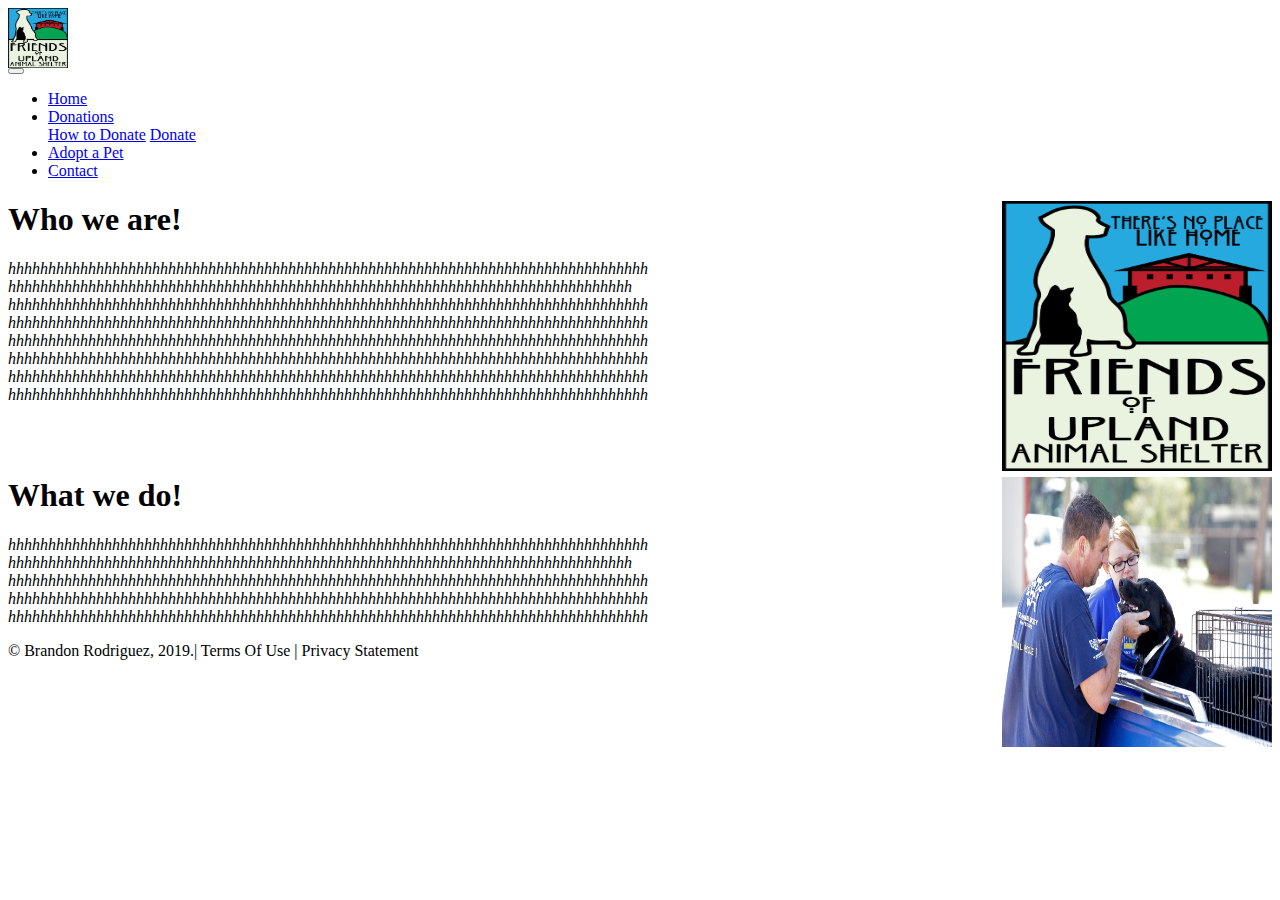
<file: index.html>
<!-- DEVELOPER: Brandon Rodriguez, IS117-005, FALL 2019 ->  
<!DOCTYPE html>
<html lang="en">
<head>
    <meta charset="UTF-8">
    <title>Home Page</title>
    <link rel="stylesheet" 
href="https://maxcdn.bootstrapcdn.com/bootstrap/4.0.0/css/bootstrap.min.css" integrity="sha384-Gn5384xqQ1aoWXA+058RXPxPg6fy4IWvTNh0E263XmFcJlSAwiGgFAW/dAiS6JXm" 
crossorigin="anonymous"> 

    <link href="main.css" rel="stylesheet">
</head>

<body>
<!-- Brand -->
<img src="newlogo.jpg" alt="Logo" height="60px" width="60px">
<div class="container-fluid text-center">
    <div class="row">
        <nav class="navbar navbar-expand-md
            justify-content-start
            bg-dark navbar-dark
            col-12">
            <!-- Responsive Button for the smaller menu -->
            <button class="navbar-toggler" type="button"
                    data-toggle="collapse" data-target="#collapsibleNavbar">
                <span class="navbar-toggler-icon"></span>
            </button>
            <!-- Links -->
            <div class="collapse navbar-collapse" id="collapsibleNavbar">
                <ul class="navbar-nav">
                    <li class="nav-item">
                        <a class="nav-link" href="index.html">Home</a>
                    </li>
            <!--Dropdown-->
                    <li class="nav-item dropdown">
                        <a class="nav-link dropdown-toggle" href="howToDonate.html" id="navbardrop"
                           data-toggle="dropdown">
                            Donations
                        </a>
                        <div class="dropdown-menu">
                            <a class="dropdown-item" href="howToDonate.html">How to Donate</a>
                            <a class="dropdown-item" href="donate.html">Donate</a>
                        </div>
                    </li>
                    <li class="nav-item">
                        <a class="nav-link" href="adoptAPet.html">Adopt a Pet</a>
                    </li>
                    <li class="nav-item">
                        <a class="nav-link" href="contact.html">Contact</a>

                    </li>
                </ul>
            </div>

        </nav>
        <p class="col-1"></p>
        <p class="col-1"></p>
        <p class="col-1"></p>
        <p class="col-1"></p>
        <p class="col-1"></p>
        <p class="col-1"></p>
        <p class="col-1"></p>
        <p class="col-1"></p>
        <p class="col-1"></p>
        <p class="col-1"></p>
        <p class="col-1"></p>
        <p class="col-1"></p>
        <div class="col-sm-4  text-center">
            <h2></h2>
            <h3></h3>
        </div>
    </div>
</div>
 <h1>Who we are!<img src="newlogo.jpg" alt="Our Logo" height="270" width="270" align="right"></h1>
 <p style= "font-family:georgia,garamond,serif;font-size:16px;font-style:italic;">
   hhhhhhhhhhhhhhhhhhhhhhhhhhhhhhhhhhhhhhhhhhhhhhhhhhhhhhhhhhhhhhhhhhhhhhhhhhhhhhhh
   hhhhhhhhhhhhhhhhhhhhhhhhhhhhhhhhhhhhhhhhhhhhhhhhhhhhhhhhhhhhhhhhhhhhhhhhhhhhhh
   hhhhhhhhhhhhhhhhhhhhhhhhhhhhhhhhhhhhhhhhhhhhhhhhhhhhhhhhhhhhhhhhhhhhhhhhhhhhhhhh
   hhhhhhhhhhhhhhhhhhhhhhhhhhhhhhhhhhhhhhhhhhhhhhhhhhhhhhhhhhhhhhhhhhhhhhhhhhhhhhhh
   hhhhhhhhhhhhhhhhhhhhhhhhhhhhhhhhhhhhhhhhhhhhhhhhhhhhhhhhhhhhhhhhhhhhhhhhhhhhhhhh
   hhhhhhhhhhhhhhhhhhhhhhhhhhhhhhhhhhhhhhhhhhhhhhhhhhhhhhhhhhhhhhhhhhhhhhhhhhhhhhhh
   hhhhhhhhhhhhhhhhhhhhhhhhhhhhhhhhhhhhhhhhhhhhhhhhhhhhhhhhhhhhhhhhhhhhhhhhhhhhhhhh
   hhhhhhhhhhhhhhhhhhhhhhhhhhhhhhhhhhhhhhhhhhhhhhhhhhhhhhhhhhhhhhhhhhhhhhhhhhhhhhhh
  </p>
  <br/>
  <br/>
  <h1>What we do!<img src="secondImage.jpg" alt="helping animals" height="270" width="270" align="right"></h1>
  <p style= "font-family:georgia,garamond,serif;font-size:16px;font-style:italic;">
   hhhhhhhhhhhhhhhhhhhhhhhhhhhhhhhhhhhhhhhhhhhhhhhhhhhhhhhhhhhhhhhhhhhhhhhhhhhhhhhh
   hhhhhhhhhhhhhhhhhhhhhhhhhhhhhhhhhhhhhhhhhhhhhhhhhhhhhhhhhhhhhhhhhhhhhhhhhhhhhh
   hhhhhhhhhhhhhhhhhhhhhhhhhhhhhhhhhhhhhhhhhhhhhhhhhhhhhhhhhhhhhhhhhhhhhhhhhhhhhhhh
   hhhhhhhhhhhhhhhhhhhhhhhhhhhhhhhhhhhhhhhhhhhhhhhhhhhhhhhhhhhhhhhhhhhhhhhhhhhhhhhh
   hhhhhhhhhhhhhhhhhhhhhhhhhhhhhhhhhhhhhhhhhhhhhhhhhhhhhhhhhhhhhhhhhhhhhhhhhhhhhhhh

  </p>
<footer class="footer page-footer font-small ">
    <div class="container">
        <div class="row">
            <span class="text-muted">&copy; Brandon Rodriguez, 2019.|  Terms Of Use  |  Privacy Statement</span>
        </div>
    </div>
</footer>

<script src="https://code.jquery.com/jquery-3.2.1.slim.min.js"
        integrity="sha384-KJ3o2DKtIkvYIK3UENzmM7KCkRr/rE9/Qpg6aAZGJwFDMVNA/GpGFF93hXpG5KkN" crossorigin="anonymous"></script>
<!-- Popper -->
<script src="https://cdnjs.cloudflare.com/ajax/libs/popper.js/1.12.9/umd/popper.min.js"
        integrity="sha384-ApNbgh9B+Y1QKtv3Rn7W3mgPxhU9K/ScQsAP7hUibX39j7fakFPskvXusvfa0b4Q" crossorigin="anonymous"></script>
<!-- Latest compiled and minified Bootstrap JavaScript -->
<script src="https://maxcdn.bootstrapcdn.com/bootstrap/4.0.0/js/bootstrap.min.js"
        integrity="sha384-JZR6Spejh4U02d8jOt6vLEHfe/JQGiRRSQQxSfFWpi1MquVdAyjUar5+76PVCmYl" crossorigin="anonymous"></script> 


</body>
</html>
</file>
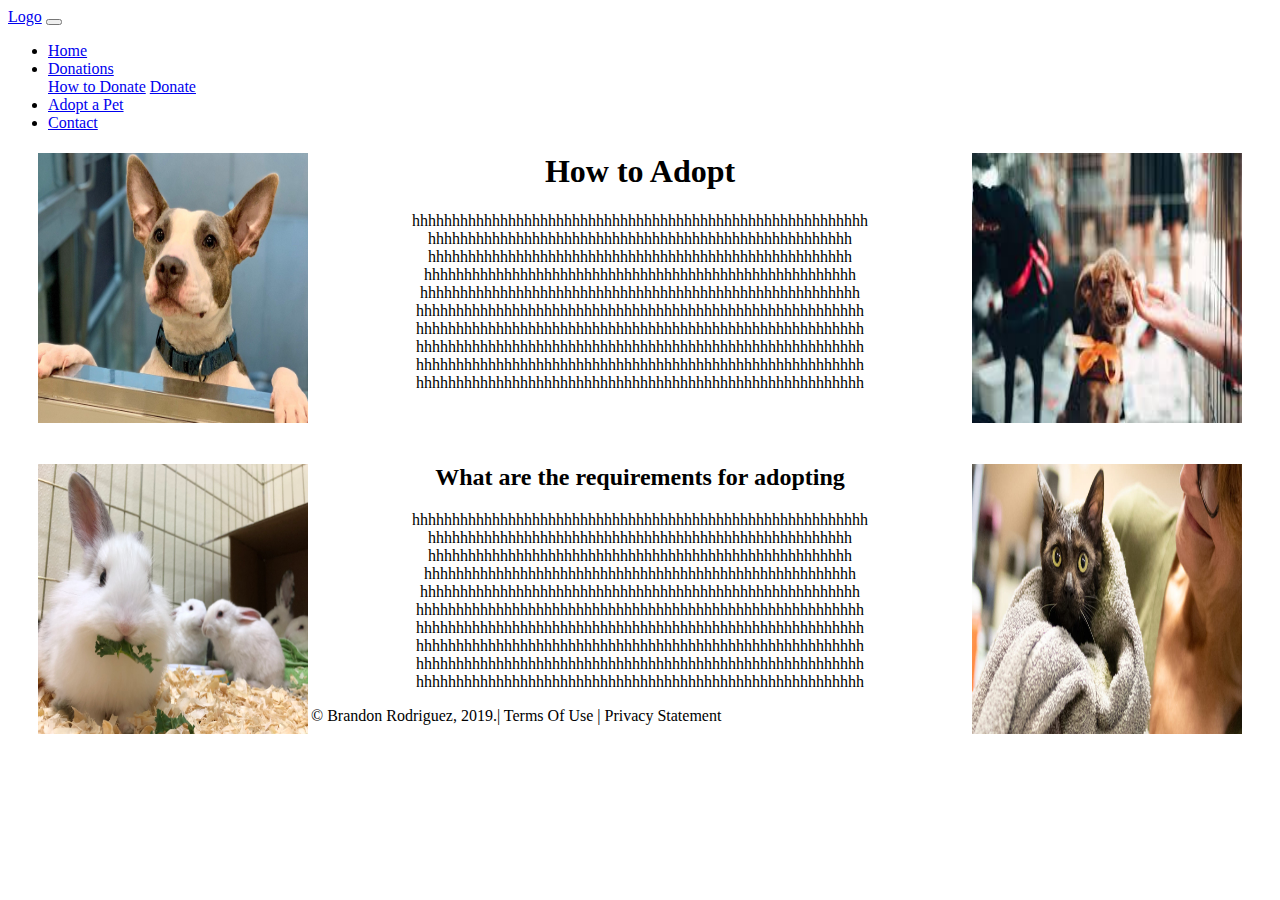
<file: adoptAPet.html>
<!-- DEVELOPER: Brandon Rodriguez, IS117-005, FALL 2019 ->
<!DOCTYPE html>
<html lang="en">
<head>
    <meta charset="UTF-8">
    <title>Home Page</title>
     <link rel="stylesheet" 
href="https://maxcdn.bootstrapcdn.com/bootstrap/4.0.0/css/bootstrap.min.css" integrity="sha384-Gn5384xqQ1aoWXA+058RXPxPg6fy4IWvTNh0E263XmFcJlSAwiGgFAW/dAiS6JXm" 
crossorigin="anonymous"> 

    <link href="bodypage.css" rel="stylesheet">
</head>

<body>
<div class="container-fluid">
    <div class="row">
        <nav class="navbar navbar-expand-md
            justify-content-start
            bg-dark navbar-dark
            col-12">
            <!-- Brand -->
            <a class="navbar-brand" href="newlogo.jpg">Logo</a>
            <!-- Responsive Button for the smaller menu -->
            <button class="navbar-toggler" type="button"
                    data-toggle="collapse" data-target="#collapsibleNavbar">
                <span class="navbar-toggler-icon"></span>
            </button>
            <!-- Links -->
            <div class="collapse navbar-collapse" id="collapsibleNavbar">
                <ul class="navbar-nav">
                    <li class="nav-item">
                        <a class="nav-link" href="index.html">Home</a>
                    </li>
                    <li class="nav-item dropdown">
                        <a class="nav-link dropdown-toggle" href="howToDonate.html" id="navbardrop"
                           data-toggle="dropdown">
                            Donations
                        </a>
                        <div class="dropdown-menu">
                            <a class="dropdown-item" href="howToDonate.html">How to Donate</a>
                            <a class="dropdown-item" href="donate.html">Donate</a>
                        </div>
                    </li>
                    <li class="nav-item">
                        <a class="nav-link" href="adoptAPet.html">Adopt a Pet</a>
                    </li>
                    <li class="nav-item">
                        <a class="nav-link" href="contact.html">Contact</a>

                    </li>
                    <!-- Dropdown -->
                    </ul>
                    </div>
        </nav>
        <p class="col-1"></p>
        <p class="col-1"></p>
        <p class="col-1"></p>
        <p class="col-1"></p>
        <p class="col-1"></p>
        <p class="col-1"></p>
        <p class="col-1"></p>
        <p class="col-1"></p>
        <p class="col-1"></p>
        <p class="col-1"></p>
        <p class="col-1"></p>
        <p class="col-1"></p>
        <div class="col-sm-4  text-center">
        </div>
    </div>
</div>
<h1 style="text-align:center;" style="font-size: 50px"><img style="padding-left:30px;"src="pet1.jpeg" alt="pet" height="270" width="270" align="left">How to Adopt<img style="padding-right:30px;"src="pet2.jpeg" alt="pets" height="270" width="270" align="right"></h1>
    <p style="text-align:center;"> hhhhhhhhhhhhhhhhhhhhhhhhhhhhhhhhhhhhhhhhhhhhhhhhhhhhhhhhh
        <br/>hhhhhhhhhhhhhhhhhhhhhhhhhhhhhhhhhhhhhhhhhhhhhhhhhhhhh
        <br/>hhhhhhhhhhhhhhhhhhhhhhhhhhhhhhhhhhhhhhhhhhhhhhhhhhhhh
        <br/>hhhhhhhhhhhhhhhhhhhhhhhhhhhhhhhhhhhhhhhhhhhhhhhhhhhhhh
        <br/>hhhhhhhhhhhhhhhhhhhhhhhhhhhhhhhhhhhhhhhhhhhhhhhhhhhhhhh
        <br/>hhhhhhhhhhhhhhhhhhhhhhhhhhhhhhhhhhhhhhhhhhhhhhhhhhhhhhhh
        <br/>hhhhhhhhhhhhhhhhhhhhhhhhhhhhhhhhhhhhhhhhhhhhhhhhhhhhhhhh
        <br/>hhhhhhhhhhhhhhhhhhhhhhhhhhhhhhhhhhhhhhhhhhhhhhhhhhhhhhhh
        <br/>hhhhhhhhhhhhhhhhhhhhhhhhhhhhhhhhhhhhhhhhhhhhhhhhhhhhhhhh
        <br/>hhhhhhhhhhhhhhhhhhhhhhhhhhhhhhhhhhhhhhhhhhhhhhhhhhhhhhhh
    </p>
    <br/>
    <br/>
    <h2 style="text-align:center;"><img style="padding-left:30px;"src="pet3.jpg" alt="another pet" height="270" width="270" align="left">What are the requirements for adopting<img style="padding-right:30px;"src="pet4.jpg" alt="oh another pet" height="270" width="270" align="right"></h2>
    <p style="text-align:center;">hhhhhhhhhhhhhhhhhhhhhhhhhhhhhhhhhhhhhhhhhhhhhhhhhhhhhhhhh
        <br/>hhhhhhhhhhhhhhhhhhhhhhhhhhhhhhhhhhhhhhhhhhhhhhhhhhhhh
        <br/>hhhhhhhhhhhhhhhhhhhhhhhhhhhhhhhhhhhhhhhhhhhhhhhhhhhhh
        <br/>hhhhhhhhhhhhhhhhhhhhhhhhhhhhhhhhhhhhhhhhhhhhhhhhhhhhhh
        <br/>hhhhhhhhhhhhhhhhhhhhhhhhhhhhhhhhhhhhhhhhhhhhhhhhhhhhhhh
        <br/>hhhhhhhhhhhhhhhhhhhhhhhhhhhhhhhhhhhhhhhhhhhhhhhhhhhhhhhh
        <br/>hhhhhhhhhhhhhhhhhhhhhhhhhhhhhhhhhhhhhhhhhhhhhhhhhhhhhhhh
        <br/>hhhhhhhhhhhhhhhhhhhhhhhhhhhhhhhhhhhhhhhhhhhhhhhhhhhhhhhh
        <br/>hhhhhhhhhhhhhhhhhhhhhhhhhhhhhhhhhhhhhhhhhhhhhhhhhhhhhhhh
        <br/>hhhhhhhhhhhhhhhhhhhhhhhhhhhhhhhhhhhhhhhhhhhhhhhhhhhhhhhh
    </p>
    
<script src="https://code.jquery.com/jquery-3.2.1.slim.min.js"
        integrity="sha384-KJ3o2DKtIkvYIK3UENzmM7KCkRr/rE9/Qpg6aAZGJwFDMVNA/GpGFF93hXpG5KkN" crossorigin="anonymous"></script>
<!-- Popper -->
<script src="https://cdnjs.cloudflare.com/ajax/libs/popper.js/1.12.9/umd/popper.min.js"
        integrity="sha384-ApNbgh9B+Y1QKtv3Rn7W3mgPxhU9K/ScQsAP7hUibX39j7fakFPskvXusvfa0b4Q" crossorigin="anonymous"></script>
<!-- Latest compiled and minified Bootstrap JavaScript -->
<script src="https://maxcdn.bootstrapcdn.com/bootstrap/4.0.0/js/bootstrap.min.js"
        integrity="sha384-JZR6Spejh4U02d8jOt6vLEHfe/JQGiRRSQQxSfFWpi1MquVdAyjUar5+76PVCmYl" crossorigin="anonymous"></script> 

<footer class="footer page-footer font-small ">
    <div class="container">
        <div class="row">
            <span class="text-muted">&copy; Brandon Rodriguez, 2019.|  Terms Of Use  |  Privacy Statement</span>
        </div>
    </div>
</footer>



</body>
</html>
</file>
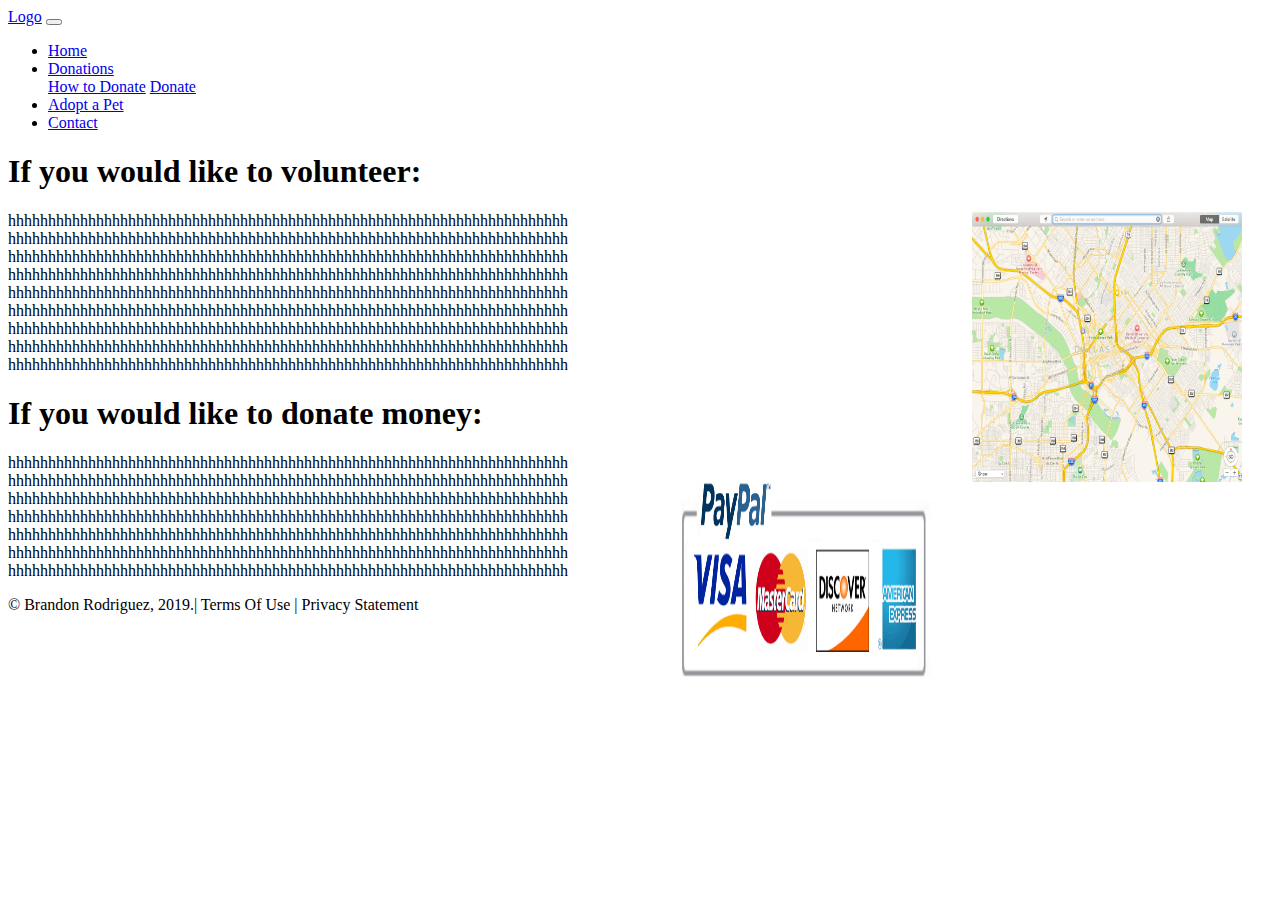
<file: donate.html>
<!-- DEVELOPER: Brandon Rodriguez, IS117-005, FALL 2019 ->
<!DOCTYPE html>
<html lang="en">
<head>
    <meta charset="UTF-8">
    <title>Home Page</title>
    <link rel="stylesheet" 
href="https://maxcdn.bootstrapcdn.com/bootstrap/4.0.0/css/bootstrap.min.css"       integrity="sha384-Gn5384xqQ1aoWXA+058RXPxPg6fy4IWvTNh0E263XmFcJlSAwiGgFAW/dAiS6JXm" 
crossorigin="anonymous"> 

    <link href="main.css" rel="stylesheet">
</head>

<body>
<div class="container-fluid">
    <div class="row">
        <nav class="navbar navbar-expand-md
            justify-content-start
            bg-dark navbar-dark
            col-12">
            <!-- Brand -->
            <a class="navbar-brand" href="newlogo.jpg">Logo</a>
            <!-- Responsive Button for the smaller menu -->
            <button class="navbar-toggler" type="button"
                    data-toggle="collapse" data-target="#collapsibleNavbar">
                <span class="navbar-toggler-icon"></span>
            </button>
            <!-- Links -->
            <div class="collapse navbar-collapse" id="collapsibleNavbar">
                <ul class="navbar-nav">
                    <li class="nav-item">
                        <a class="nav-link" href="index.html">Home</a>
                    </li>
                    <li class="nav-item dropdown">
                        <a class="nav-link dropdown-toggle" href="howToDonate.html" id="navbardrop"
                           data-toggle="dropdown">
                            Donations
                        </a>
                        <div class="dropdown-menu">
                            <a class="dropdown-item" href="howToDonate.html">How to Donate</a>
                            <a class="dropdown-item" href="donate.html">Donate</a>
                        </div>
                    </li>
                    <li class="nav-item">
                        <a class="nav-link" href="adoptAPet.html">Adopt a Pet</a>
                    </li>
                    <li class="nav-item">
                        <a class="nav-link" href="contact.html">Contact</a>

                    </li>
                    <!-- Dropdown -->
                    </ul>
                    </div>
        </nav>
        <p class="col-1"></p>
        <p class="col-1"></p>
        <p class="col-1"></p>
        <p class="col-1"></p>
        <p class="col-1"></p>
        <p class="col-1"></p>
        <p class="col-1"></p>
        <p class="col-1"></p>
        <p class="col-1"></p>
        <p class="col-1"></p>
        <p class="col-1"></p>
        <p class="col-1"></p>
        <div class="col-sm-4  text-center">
            <h1>If you would like to volunteer:</h1>
            <img style="padding-right:30px;"src="map.png" alt="location" height="270" width="270" align="right">
            <p>hhhhhhhhhhhhhhhhhhhhhhhhhhhhhhhhhhhhhhhhhhhhhhhhhhhhhhhhhhhhhhhhhhhhhh
                <br/>hhhhhhhhhhhhhhhhhhhhhhhhhhhhhhhhhhhhhhhhhhhhhhhhhhhhhhhhhhhhhhhhhhhhhh
                <br/>hhhhhhhhhhhhhhhhhhhhhhhhhhhhhhhhhhhhhhhhhhhhhhhhhhhhhhhhhhhhhhhhhhhhhh
                <br/>hhhhhhhhhhhhhhhhhhhhhhhhhhhhhhhhhhhhhhhhhhhhhhhhhhhhhhhhhhhhhhhhhhhhhh
                <br/>hhhhhhhhhhhhhhhhhhhhhhhhhhhhhhhhhhhhhhhhhhhhhhhhhhhhhhhhhhhhhhhhhhhhhh
                <br/>hhhhhhhhhhhhhhhhhhhhhhhhhhhhhhhhhhhhhhhhhhhhhhhhhhhhhhhhhhhhhhhhhhhhhh
                <br/>hhhhhhhhhhhhhhhhhhhhhhhhhhhhhhhhhhhhhhhhhhhhhhhhhhhhhhhhhhhhhhhhhhhhhh
                <br/>hhhhhhhhhhhhhhhhhhhhhhhhhhhhhhhhhhhhhhhhhhhhhhhhhhhhhhhhhhhhhhhhhhhhhh
                <br/>hhhhhhhhhhhhhhhhhhhhhhhhhhhhhhhhhhhhhhhhhhhhhhhhhhhhhhhhhhhhhhhhhhhhhh
            
            <h1>If you would like to donate money:</h1>
            <img style="padding-right:30px;"src="paypal.png" alt="give money" height="270" width="270" align="right">
            <p>hhhhhhhhhhhhhhhhhhhhhhhhhhhhhhhhhhhhhhhhhhhhhhhhhhhhhhhhhhhhhhhhhhhhhh
                <br/>hhhhhhhhhhhhhhhhhhhhhhhhhhhhhhhhhhhhhhhhhhhhhhhhhhhhhhhhhhhhhhhhhhhhhh
                <br/>hhhhhhhhhhhhhhhhhhhhhhhhhhhhhhhhhhhhhhhhhhhhhhhhhhhhhhhhhhhhhhhhhhhhhh
                <br/>hhhhhhhhhhhhhhhhhhhhhhhhhhhhhhhhhhhhhhhhhhhhhhhhhhhhhhhhhhhhhhhhhhhhhh
                <br/>hhhhhhhhhhhhhhhhhhhhhhhhhhhhhhhhhhhhhhhhhhhhhhhhhhhhhhhhhhhhhhhhhhhhhh
                <br/>hhhhhhhhhhhhhhhhhhhhhhhhhhhhhhhhhhhhhhhhhhhhhhhhhhhhhhhhhhhhhhhhhhhhhh
                <br/>hhhhhhhhhhhhhhhhhhhhhhhhhhhhhhhhhhhhhhhhhhhhhhhhhhhhhhhhhhhhhhhhhhhhhh
        </div>
    </div>
</div>

<footer class="footer page-footer font-small ">
    <div class="container">
        <div class="row">
            <span class="text-muted">&copy; Brandon Rodriguez, 2019.|  Terms Of Use  |  Privacy Statement</span>
        </div>
    </div>
</footer>

<script src="https://code.jquery.com/jquery-3.2.1.slim.min.js"
        integrity="sha384-KJ3o2DKtIkvYIK3UENzmM7KCkRr/rE9/Qpg6aAZGJwFDMVNA/GpGFF93hXpG5KkN" crossorigin="anonymous"></script>
<!-- Popper -->
<script src="https://cdnjs.cloudflare.com/ajax/libs/popper.js/1.12.9/umd/popper.min.js"
        integrity="sha384-ApNbgh9B+Y1QKtv3Rn7W3mgPxhU9K/ScQsAP7hUibX39j7fakFPskvXusvfa0b4Q" crossorigin="anonymous"></script>
<!-- Latest compiled and minified Bootstrap JavaScript -->
<script src="https://maxcdn.bootstrapcdn.com/bootstrap/4.0.0/js/bootstrap.min.js"
        integrity="sha384-JZR6Spejh4U02d8jOt6vLEHfe/JQGiRRSQQxSfFWpi1MquVdAyjUar5+76PVCmYl" crossorigin="anonymous"></script> 


</body>
</html>
</file>
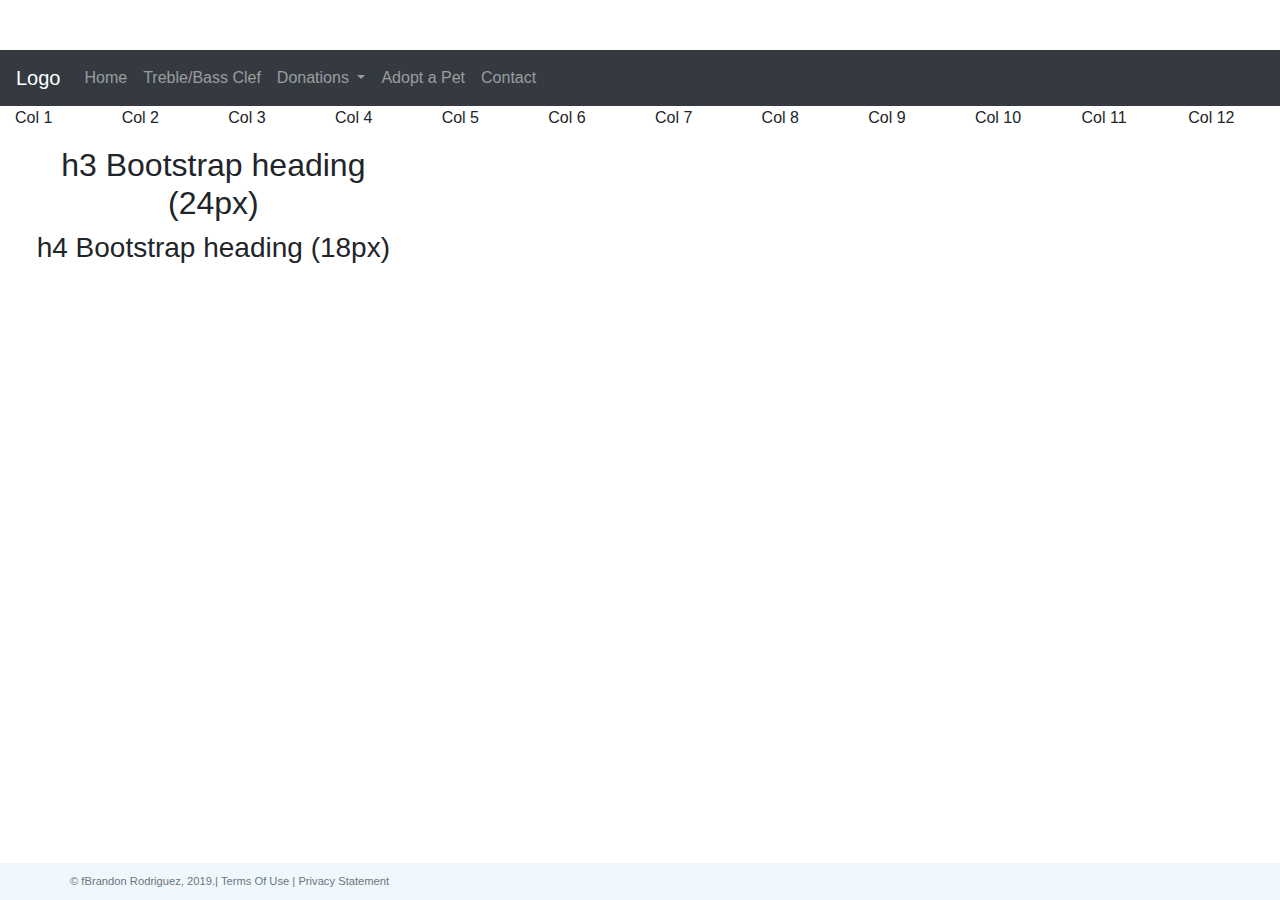
<file: donations.html>
<!DOCTYPE html>
<html lang="en">
<head>
    <meta charset="UTF-8">
    <title>Home Page</title>
    <link rel="stylesheet"
          href="https://stackpath.bootstrapcdn.com/bootstrap/4.4.1/css/bootstrap.min.css"
          integrity="sha384-Vkoo8x4CGsO3+Hhxv8T/Q5PaXtkKtu6ug5TOeNV6gBiFeWPGFN9MuhOf23Q9Ifjh"
          crossorigin="anonymous">
    <link href="main.css" rel="stylesheet">
</head>

<body>
<div class="container-fluid">
    <div class="row">
        <nav class="navbar navbar-expand-md
            justify-content-start
            bg-dark navbar-dark
            col-12">
            <!-- Brand -->
            <a class="navbar-brand" href="#">Logo</a>
            <!-- Responsive Button for the smaller menu -->
            <button class="navbar-toggler" type="button"
                    data-toggle="collapse" data-target="#collapsibleNavbar">
                <span class="navbar-toggler-icon"></span>
            </button>
            <!-- Links -->
            <div class="collapse navbar-collapse" id="collapsibleNavbar">
                <ul class="navbar-nav">
                    <li class="nav-item">
                        <a class="nav-link" href="index.html">Home</a>
                    </li>
                    <li class="nav-item">
                        <a class="nav-link" href="treblebassclef.html">Treble/Bass Clef</a>
                    </li>
                    <li class="nav-item dropdown">
                        <a class="nav-link dropdown-toggle" href="#" id="navbardrop"
                           data-toggle="dropdown">
                            Donations
                        </a>
                        <div class="dropdown-menu">
                            <a class="dropdown-item" href="#">How to Donate</a>
                            <a class="dropdown-item" href="#">Donate</a>
                        </div>
                    </li>
                    <li class="nav-item">
                        <a class="nav-link" href="dynamics.html">Adopt a Pet</a>
                    </li>
                    <li class="nav-item">
                        <a class="nav-link" href="contact.html">Contact</a>

                    </li>
                    <!-- Dropdown -->
                    </ul>
                    </div>
        </nav>
        <p class="col-1">Col 1</p>
        <p class="col-1">Col 2</p>
        <p class="col-1">Col 3</p>
        <p class="col-1">Col 4</p>
        <p class="col-1">Col 5</p>
        <p class="col-1">Col 6</p>
        <p class="col-1">Col 7</p>
        <p class="col-1">Col 8</p>
        <p class="col-1">Col 9</p>
        <p class="col-1">Col 10</p>
        <p class="col-1">Col 11</p>
        <p class="col-1">Col 12</p>
        <div class="col-sm-4  text-center">
            <h2>h3 Bootstrap heading (24px)</h2>
            <h3>h4 Bootstrap heading (18px)</h3>
        </div>
    </div>
</div>

<footer class="footer page-footer font-small ">
    <div class="container">
        <div class="row">
            <span class="text-muted">&copy; fBrandon Rodriguez, 2019.|  Terms Of Use  |  Privacy Statement</span>
        </div>
    </div>
</footer>

<script src="https://stackpath.bootstrapcdn.com/bootstrap/4.4.1/js/bootstrap.min.js"
        integrity="sha384-wfSDF2E50Y2D1uUdj0O3uMBJnjuUD4Ih7YwaYd1iqfktj0Uod8GCExl3Og8ifwB6"
        crossorigin="anonymous"></script>
<script src="https://code.jquery.com/jquery-3.4.1.slim.min.js"
        integrity="sha384-J6qa4849blE2+poT4WnyKhv5vZF5SrPo0iEjwBvKU7imGFAV0wwj1yYfoRSJoZ+n"
        crossorigin="anonymous"></script>
<script src="https://cdn.jsdelivr.net/npm/popper.js@1.16.0/dist/umd/popper.min.js"
        integrity="sha384-Q6E9RHvbIyZFJoft+2mJbHaEWldlvI9IOYy5n3zV9zzTtmI3UksdQRVvoxMfooAo"
        crossorigin="anonymous"></script>

</body>
</html>
</file>
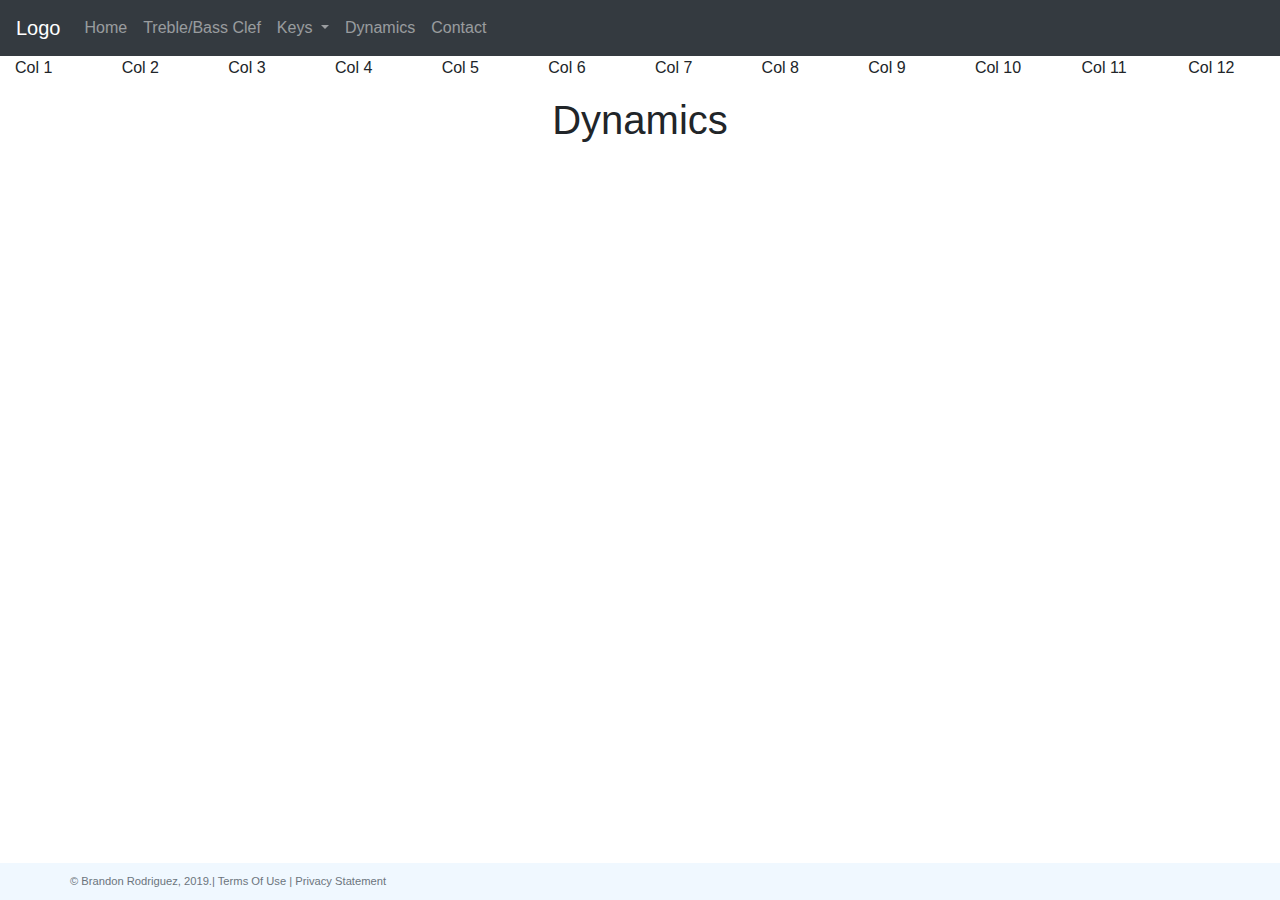
<file: dynamics.html>
<!DOCTYPE html>
<html lang="en">
<head>
    <meta charset="UTF-8">
    <title>Home Page</title>
    <link rel="stylesheet"
          href="https://stackpath.bootstrapcdn.com/bootstrap/4.4.1/css/bootstrap.min.css"
          integrity="sha384-Vkoo8x4CGsO3+Hhxv8T/Q5PaXtkKtu6ug5TOeNV6gBiFeWPGFN9MuhOf23Q9Ifjh"
          crossorigin="anonymous">
    <link href="bodypage.css" rel="stylesheet">
</head>

<body>
<div class="container-fluid">
    <div class="row">
        <nav class="navbar navbar-expand-md
            justify-content-start
            bg-dark navbar-dark
            col-12">
            <!-- Brand -->
            <a class="navbar-brand" href="#">Logo</a>
            <!-- Responsive Button for the smaller menu -->
            <button class="navbar-toggler" type="button"
                    data-toggle="collapse" data-target="#collapsibleNavbar">
                <span class="navbar-toggler-icon"></span>
            </button>
            <!-- Links -->
            <div class="collapse navbar-collapse" id="collapsibleNavbar">
                <ul class="navbar-nav">
                    <li class="nav-item">
                        <a class="nav-link" href="index.html">Home</a>
                    </li>
                    <li class="nav-item">
                        <a class="nav-link" href="treblebassclef.html">Treble/Bass Clef</a>
                    </li>
                    <li class="nav-item dropdown">
                        <a class="nav-link dropdown-toggle" href="#" id="navbardrop"
                           data-toggle="dropdown">
                            Keys
                        </a>
                        <div class="dropdown-menu">
                            <a class="dropdown-item" href="keysignatures.html">Key Signatures</a>
                            <a class="dropdown-item" href="scales.html">Scales</a>
                        </div>
                    </li>
                    <li class="nav-item">
                        <a class="nav-link" href="dynamics.html">Dynamics</a>
                    </li>
                    <li class="nav-item">
                        <a class="nav-link" href="contact.html">Contact</a>

                    </li>
                    <!-- Dropdown -->
                    </ul>
                    </div>
        </nav>
        <p class="col-1">Col 1</p>
        <p class="col-1">Col 2</p>
        <p class="col-1">Col 3</p>
        <p class="col-1">Col 4</p>
        <p class="col-1">Col 5</p>
        <p class="col-1">Col 6</p>
        <p class="col-1">Col 7</p>
        <p class="col-1">Col 8</p>
        <p class="col-1">Col 9</p>
        <p class="col-1">Col 10</p>
        <p class="col-1">Col 11</p>
        <p class="col-1">Col 12</p>
        <div class="col-sm-4  text-center">
        </div>
    </div>
</div>
<h1 style="text-align:center;" style="font-size: 50px">Dynamics</h1>

<footer class="footer page-footer font-small ">
    <div class="container">
        <div class="row">
            <span class="text-muted">&copy; Brandon Rodriguez, 2019.|  Terms Of Use  |  Privacy Statement</span>
        </div>
    </div>
</footer>

<script src="https://stackpath.bootstrapcdn.com/bootstrap/4.4.1/js/bootstrap.min.js"
        integrity="sha384-wfSDF2E50Y2D1uUdj0O3uMBJnjuUD4Ih7YwaYd1iqfktj0Uod8GCExl3Og8ifwB6"
        crossorigin="anonymous"></script>
<script src="https://code.jquery.com/jquery-3.4.1.slim.min.js"
        integrity="sha384-J6qa4849blE2+poT4WnyKhv5vZF5SrPo0iEjwBvKU7imGFAV0wwj1yYfoRSJoZ+n"
        crossorigin="anonymous"></script>
<script src="https://cdn.jsdelivr.net/npm/popper.js@1.16.0/dist/umd/popper.min.js"
        integrity="sha384-Q6E9RHvbIyZFJoft+2mJbHaEWldlvI9IOYy5n3zV9zzTtmI3UksdQRVvoxMfooAo"
        crossorigin="anonymous"></script>

</body>
</html>
</file>
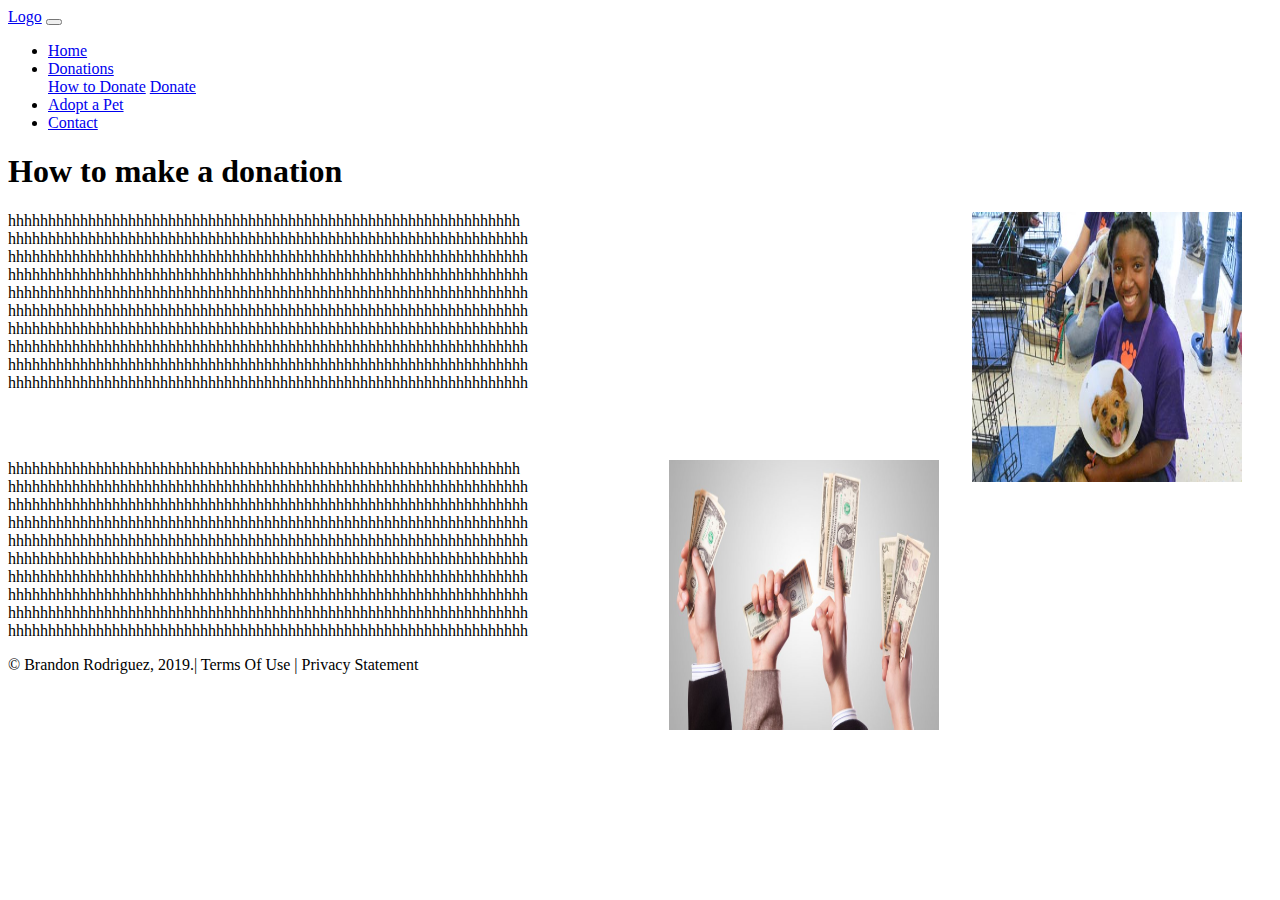
<file: howToDonate.html>
<!-- DEVELOPER: Brandon Rodriguez, IS117-005, FALL 2019 ->
<!DOCTYPE html>
<html lang="en">
<head>
    <meta charset="UTF-8">
    <title>Home Page</title>
    <link rel="stylesheet" 
href="https://maxcdn.bootstrapcdn.com/bootstrap/4.0.0/css/bootstrap.min.css" integrity="sha384-Gn5384xqQ1aoWXA+058RXPxPg6fy4IWvTNh0E263XmFcJlSAwiGgFAW/dAiS6JXm" 
crossorigin="anonymous"> 

    <link href="bodypage.css" rel="stylesheet">
</head>

<body>
<div class="container-fluid">
    <div class="row">
        <nav class="navbar navbar-expand-md
            justify-content-start
            bg-dark navbar-dark
            col-12">
            <!-- Brand -->
            <a class="navbar-brand" href="newlogo.jpg">Logo</a>
            <!-- Responsive Button for the smaller menu -->
            <button class="navbar-toggler" type="button"
                    data-toggle="collapse" data-target="#collapsibleNavbar">
                <span class="navbar-toggler-icon"></span>
            </button>
            <!-- Links -->
            <div class="collapse navbar-collapse" id="collapsibleNavbar">
                <ul class="navbar-nav">
                    <li class="nav-item">
                        <a class="nav-link" href="index.html">Home</a>
                    </li>
                    <li class="nav-item dropdown">
                        <a class="nav-link dropdown-toggle" href="howToDonate.html" id="navbardrop"
                           data-toggle="dropdown">
                            Donations
                        </a>
                        <div class="dropdown-menu">
                            <a class="dropdown-item" href="howToDonate.html">How to Donate</a>
                            <a class="dropdown-item" href="donate.html">Donate</a>
                        </div>
                    </li>
                    <li class="nav-item">
                        <a class="nav-link" href="adoptAPet.html">Adopt a Pet</a>
                    </li>
                    <li class="nav-item">
                        <a class="nav-link" href="contact.html">Contact</a>

                    </li>
                    <!-- Dropdown -->
                    </ul>
                    </div>
                    </nav>
                
        </div>
    </div>
</div>
<h1> How to make a donation</h1>
    <p><img style="padding-right:30px;"src="volunteer.jpg" alt="volunteer" height="270" width="270" align="right">hhhhhhhhhhhhhhhhhhhhhhhhhhhhhhhhhhhhhhhhhhhhhhhhhhhhhhhhhhhhhhhh
       <br/>hhhhhhhhhhhhhhhhhhhhhhhhhhhhhhhhhhhhhhhhhhhhhhhhhhhhhhhhhhhhhhhhh
       <br/>hhhhhhhhhhhhhhhhhhhhhhhhhhhhhhhhhhhhhhhhhhhhhhhhhhhhhhhhhhhhhhhhh
       <br/>hhhhhhhhhhhhhhhhhhhhhhhhhhhhhhhhhhhhhhhhhhhhhhhhhhhhhhhhhhhhhhhhh
        <br/>hhhhhhhhhhhhhhhhhhhhhhhhhhhhhhhhhhhhhhhhhhhhhhhhhhhhhhhhhhhhhhhhh
        <br/>hhhhhhhhhhhhhhhhhhhhhhhhhhhhhhhhhhhhhhhhhhhhhhhhhhhhhhhhhhhhhhhhh
        <br/>hhhhhhhhhhhhhhhhhhhhhhhhhhhhhhhhhhhhhhhhhhhhhhhhhhhhhhhhhhhhhhhhh
        <br/>hhhhhhhhhhhhhhhhhhhhhhhhhhhhhhhhhhhhhhhhhhhhhhhhhhhhhhhhhhhhhhhhh
        <br/>hhhhhhhhhhhhhhhhhhhhhhhhhhhhhhhhhhhhhhhhhhhhhhhhhhhhhhhhhhhhhhhhh
        <br/>hhhhhhhhhhhhhhhhhhhhhhhhhhhhhhhhhhhhhhhhhhhhhhhhhhhhhhhhhhhhhhhhh

    </p>
    <br/>
    <br/>
    <p><img style="padding-right:30px;"src="money.jpg" alt="money" height="270" width="270" align="right">hhhhhhhhhhhhhhhhhhhhhhhhhhhhhhhhhhhhhhhhhhhhhhhhhhhhhhhhhhhhhhhh
       <br/>hhhhhhhhhhhhhhhhhhhhhhhhhhhhhhhhhhhhhhhhhhhhhhhhhhhhhhhhhhhhhhhhh
       <br/>hhhhhhhhhhhhhhhhhhhhhhhhhhhhhhhhhhhhhhhhhhhhhhhhhhhhhhhhhhhhhhhhh
       <br/>hhhhhhhhhhhhhhhhhhhhhhhhhhhhhhhhhhhhhhhhhhhhhhhhhhhhhhhhhhhhhhhhh
        <br/>hhhhhhhhhhhhhhhhhhhhhhhhhhhhhhhhhhhhhhhhhhhhhhhhhhhhhhhhhhhhhhhhh
        <br/>hhhhhhhhhhhhhhhhhhhhhhhhhhhhhhhhhhhhhhhhhhhhhhhhhhhhhhhhhhhhhhhhh
        <br/>hhhhhhhhhhhhhhhhhhhhhhhhhhhhhhhhhhhhhhhhhhhhhhhhhhhhhhhhhhhhhhhhh
        <br/>hhhhhhhhhhhhhhhhhhhhhhhhhhhhhhhhhhhhhhhhhhhhhhhhhhhhhhhhhhhhhhhhh
        <br/>hhhhhhhhhhhhhhhhhhhhhhhhhhhhhhhhhhhhhhhhhhhhhhhhhhhhhhhhhhhhhhhhh
        <br/>hhhhhhhhhhhhhhhhhhhhhhhhhhhhhhhhhhhhhhhhhhhhhhhhhhhhhhhhhhhhhhhhh
    </p>
<footer class="footer page-footer font-small ">
    <div class="container">
        <div class="row">
            <span class="text-muted">&copy; Brandon Rodriguez, 2019.|  Terms Of Use  |  Privacy Statement</span>
        </div>
    </div>
</footer>

<script src="https://code.jquery.com/jquery-3.2.1.slim.min.js"
        integrity="sha384-KJ3o2DKtIkvYIK3UENzmM7KCkRr/rE9/Qpg6aAZGJwFDMVNA/GpGFF93hXpG5KkN" crossorigin="anonymous"></script>
<!-- Popper -->
<script src="https://cdnjs.cloudflare.com/ajax/libs/popper.js/1.12.9/umd/popper.min.js"
        integrity="sha384-ApNbgh9B+Y1QKtv3Rn7W3mgPxhU9K/ScQsAP7hUibX39j7fakFPskvXusvfa0b4Q" crossorigin="anonymous"></script>
<!-- Latest compiled and minified Bootstrap JavaScript -->
<script src="https://maxcdn.bootstrapcdn.com/bootstrap/4.0.0/js/bootstrap.min.js"
        integrity="sha384-JZR6Spejh4U02d8jOt6vLEHfe/JQGiRRSQQxSfFWpi1MquVdAyjUar5+76PVCmYl" crossorigin="anonymous"></script> 
 


</body>
</html>
</file>
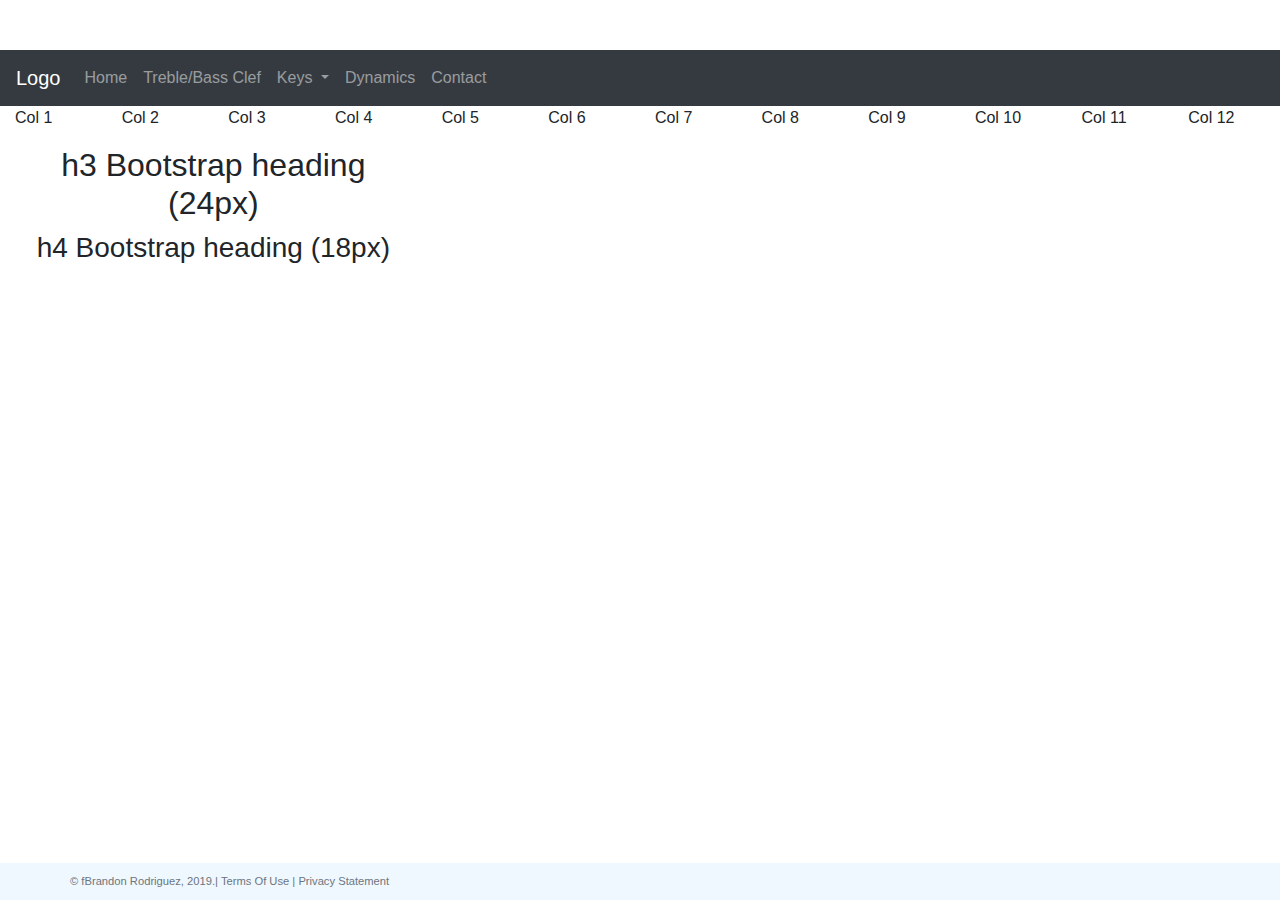
<file: keysignatures.html>
<!DOCTYPE html>
<html lang="en">
<head>
    <meta charset="UTF-8">
    <title>Home Page</title>
    <link rel="stylesheet"
          href="https://stackpath.bootstrapcdn.com/bootstrap/4.4.1/css/bootstrap.min.css"
          integrity="sha384-Vkoo8x4CGsO3+Hhxv8T/Q5PaXtkKtu6ug5TOeNV6gBiFeWPGFN9MuhOf23Q9Ifjh"
          crossorigin="anonymous">
    <link href="main.css" rel="stylesheet">
</head>

<body>
<div class="container-fluid">
    <div class="row">
        <nav class="navbar navbar-expand-md
            justify-content-start
            bg-dark navbar-dark
            col-12">
            <!-- Brand -->
            <a class="navbar-brand" href="#">Logo</a>
            <!-- Responsive Button for the smaller menu -->
            <button class="navbar-toggler" type="button"
                    data-toggle="collapse" data-target="#collapsibleNavbar">
                <span class="navbar-toggler-icon"></span>
            </button>
            <!-- Links -->
            <div class="collapse navbar-collapse" id="collapsibleNavbar">
                <ul class="navbar-nav">
                    <li class="nav-item">
                        <a class="nav-link" href="index.html">Home</a>
                    </li>
                    <li class="nav-item">
                        <a class="nav-link" href="treblebassclef.html">Treble/Bass Clef</a>
                    </li>
                    <li class="nav-item dropdown">
                        <a class="nav-link dropdown-toggle" href="#" id="navbardrop"
                           data-toggle="dropdown">
                            Keys
                        </a>
                        <div class="dropdown-menu">
                            <a class="dropdown-item" href="#">Key Signatures</a>
                            <a class="dropdown-item" href="#">Scales</a>
                        </div>
                    </li>
                    <li class="nav-item">
                        <a class="nav-link" href="dynamics.html">Dynamics</a>
                    </li>
                    <li class="nav-item">
                        <a class="nav-link" href="contact.html">Contact</a>

                    </li>
                    <!-- Dropdown -->
                    </ul>
                    </div>
        </nav>
        <p class="col-1">Col 1</p>
        <p class="col-1">Col 2</p>
        <p class="col-1">Col 3</p>
        <p class="col-1">Col 4</p>
        <p class="col-1">Col 5</p>
        <p class="col-1">Col 6</p>
        <p class="col-1">Col 7</p>
        <p class="col-1">Col 8</p>
        <p class="col-1">Col 9</p>
        <p class="col-1">Col 10</p>
        <p class="col-1">Col 11</p>
        <p class="col-1">Col 12</p>
        <div class="col-sm-4  text-center">
            <h2>h3 Bootstrap heading (24px)</h2>
            <h3>h4 Bootstrap heading (18px)</h3>
        </div>
    </div>
</div>

<footer class="footer page-footer font-small ">
    <div class="container">
        <div class="row">
            <span class="text-muted">&copy; fBrandon Rodriguez, 2019.|  Terms Of Use  |  Privacy Statement</span>
        </div>
    </div>
</footer>

<script src="https://stackpath.bootstrapcdn.com/bootstrap/4.4.1/js/bootstrap.min.js"
        integrity="sha384-wfSDF2E50Y2D1uUdj0O3uMBJnjuUD4Ih7YwaYd1iqfktj0Uod8GCExl3Og8ifwB6"
        crossorigin="anonymous"></script>
<script src="https://code.jquery.com/jquery-3.4.1.slim.min.js"
        integrity="sha384-J6qa4849blE2+poT4WnyKhv5vZF5SrPo0iEjwBvKU7imGFAV0wwj1yYfoRSJoZ+n"
        crossorigin="anonymous"></script>
<script src="https://cdn.jsdelivr.net/npm/popper.js@1.16.0/dist/umd/popper.min.js"
        integrity="sha384-Q6E9RHvbIyZFJoft+2mJbHaEWldlvI9IOYy5n3zV9zzTtmI3UksdQRVvoxMfooAo"
        crossorigin="anonymous"></script>

</body>
</html>
</file>
<file: main.css>
/* DEVELOPER Brandon Rodriguez, IS117-005, Fall 2019 */
.body {
    top: 20px;
    background-color: lightgoldenrodyellow;
}
nav{
    position: sticky;
    margin-top: 50px;
    text-align: center;
}
.nav-item{
    position: center;
}
.footer {
    position: fixed;
    left: 0;
    bottom: 0;
    width: 100%;
    background-color: aliceblue;
    color: white;
    text-align: middle;
    padding: 10px;
    font-size: 0.7rem;
}
h1{
    padding-right: 30px;
    padding-left: 30px;
}

p{
    padding-left: 30px;
}
</file>
<file: bodypage.css>
.h1 {
    text-align: center;
}

.footer {
    position: fixed;
    left: 0;
    bottom: 0;
    width: 100%;
    background-color: aliceblue;
    color: white;
    text-align: center;
    padding: 10px;
    font-size: 0.7rem;
}
</file>
